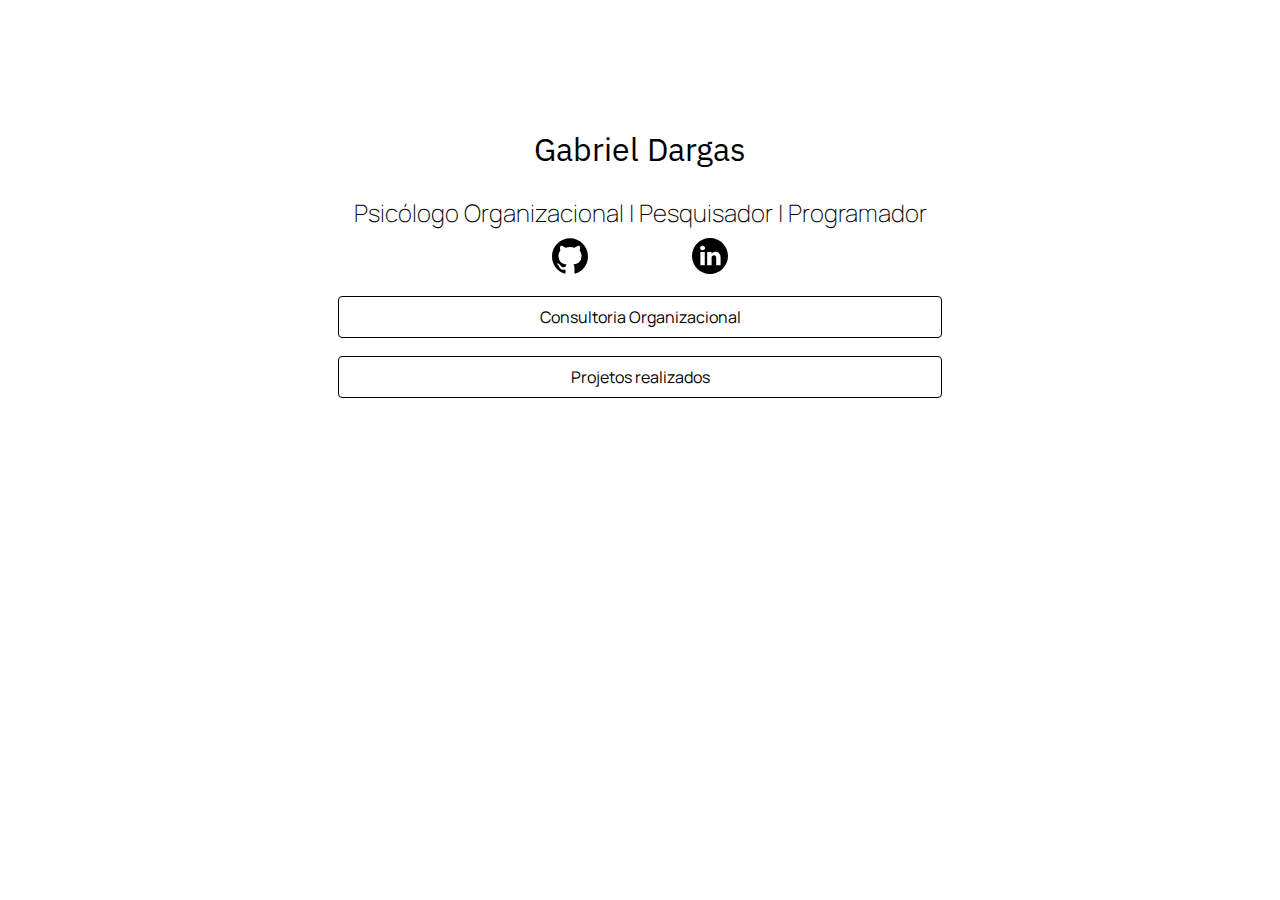
<file: index.html>
<!DOCTYPE html>
<html lang="pt-BR">
  <head>
    <!-- Google tag (gtag.js) -->
    <script
      async
      src="https://www.googletagmanager.com/gtag/js?id=G-28HRJXFGPX"
    ></script>
    <script>
      window.dataLayer = window.dataLayer || [];
      function gtag() {
        dataLayer.push(arguments);
      }
      gtag("js", new Date());

      gtag("config", "G-28HRJXFGPX");
    </script>

    <meta charset="UTF-8" />
    <meta http-equiv="X-UA-Compatible" content="IE=edge" />
    <meta name="viewport" content="width=device-width, initial-scale=1.0" />
    <link rel="preconnect" href="https://fonts.googleapis.com" />
    <link rel="preconnect" href="https://fonts.gstatic.com" crossorigin />
    <link
      href="https://fonts.googleapis.com/css2?family=DM+Sans&family=IBM+Plex+Sans:wght@300&family=Manrope:wght@200;300&display=swap"
      rel="stylesheet"
    />
    <link rel="stylesheet" href="styles.css" />
    <title>Linktree</title>
  </head>
  <body>
    <div class="centralizar">
      <h1>Gabriel Dargas</h1>
      <h2>Psicólogo Organizacional | Pesquisador | Programador</h2>
    </div>

    <div>
      <ul class="social">
        <li>
          <a href="https://github.com/GabrielDargas">
            <img src="/img/github.svg" alt="GitHub" />
          </a>
        </li>

        <li>
          <a href="https://www.linkedin.com/in/gabriel-dargas-86a4bb213/">
            <img src="/img/linkedin.svg" alt="linkedin" />
          </a>
        </li>
      </ul>
    </div>

    <ul class="link-tree">
      <li>
        <a href="/mensuz"> Consultoria Organizacional</a>
      </li>
      <li>
        <a href="http://">Projetos realizados</a>
      </li>
    </ul>
  </body>
</html>
</file>
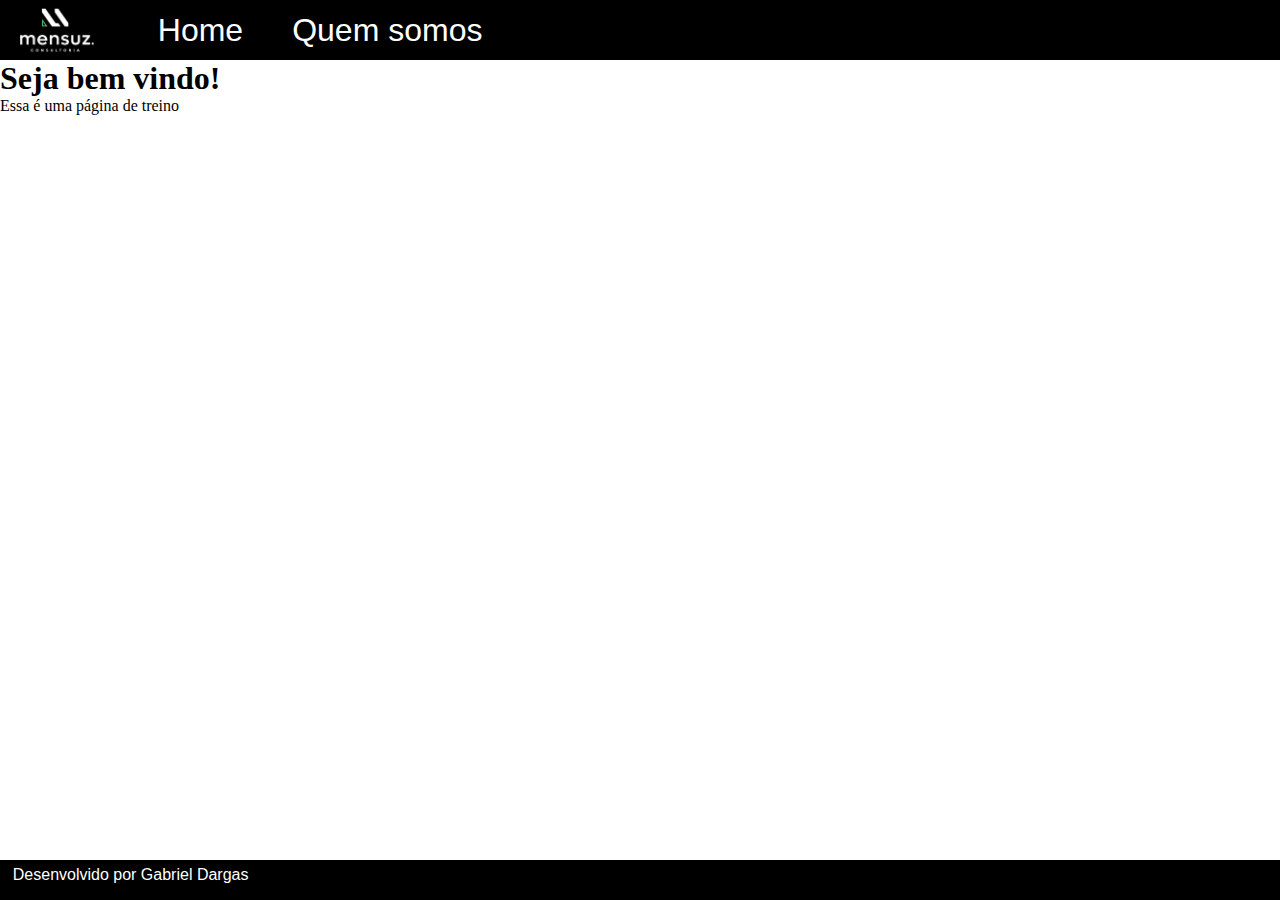
<file: mensuz/index.html>
<!DOCTYPE html>
<html lang="en">
  <head>
    <meta charset="UTF-8" />
    <meta http-equiv="X-UA-Compatible" content="IE=edge" />
    <meta name="viewport" content="width=device-width, initial-scale=1.0" />
    <link rel="stylesheet" href="styles.css" />
    <title>Mensuz</title>
  </head>
  <body>
    <header class="header">
      <img src="/img/Marca_Prancheta 1.png" alt="Logo Mensuz" />
      <nav>
        <a href="index.html">Home</a>
        <a href='quem-somos.html'>Quem somos</a>
      </nav>
    </header>

    <section>
      <article>
        <h1>Seja bem vindo!</h1>
        <p>Essa é uma página de treino</p>
      </article>
    </section>

    <footer>
      <p>Desenvolvido por Gabriel Dargas</p>
    </footer>
    
  </body>
</html>
</file>
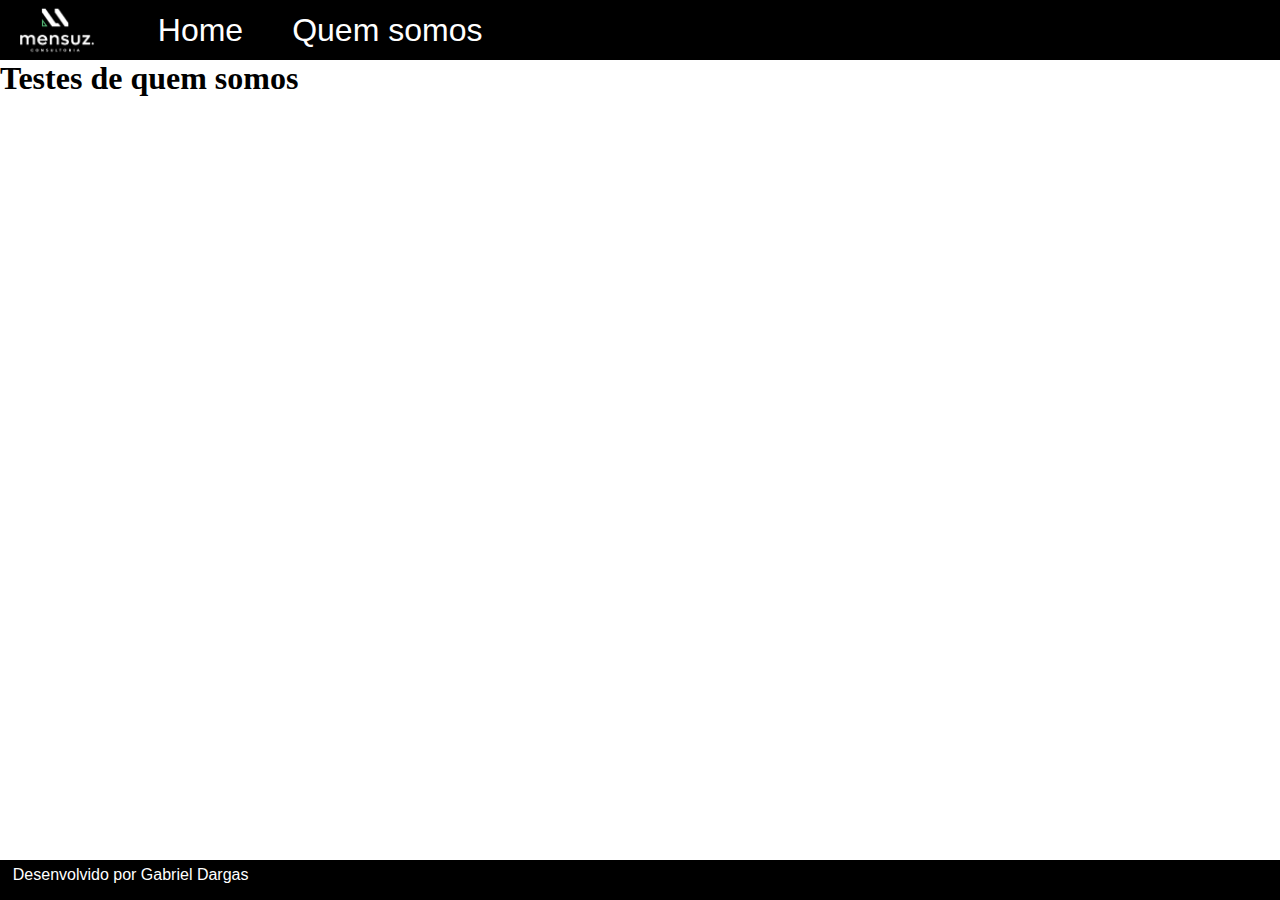
<file: mensuz/quem-somos.html>
<!DOCTYPE html>
<html lang='en'>
<head>
    <meta charset='UTF-8'>
    <meta http-equiv='X-UA-Compatible' content='IE=edge'>
    <meta name='viewport' content='width=device-width, initial-scale=1.0'>
    <link rel='stylesheet' href='styles.css'>
    <title>Quem somos</title>
</head>
<body>
    <header class="header">
        <img src="/img/Marca_Prancheta 1.png" alt="Logo Mensuz" />
        <nav>
          <a href="index.html">Home</a>
          <a href='quem-somos.html'>Quem somos</a>
        </nav>
      </header>

      <h1>Testes de quem somos</h1>


      
    <footer>
        <p>Desenvolvido por Gabriel Dargas</p>
      </footer>
</body>
</html>
</file>
<file: styles.css>
*{
    margin: 0;
    padding: 0;
}


h1{
    font-family: 'IBM Plex Sans', presicav, sans-serif;
    font-style: normal;
    font-weight: 400;
    font-size: 2em;
    margin-bottom: 2%;
}

h2{
    font-family: 'Manrope', sans-serif;
    font-style: normal;
    font-weight: 200;
    font-size: 1.5em;
    margin-top: 0;
}

.centralizar{
    text-align: center;
    margin-top: 10%;
}

.social{
    display: flex;
    justify-content: space-evenly;
    list-style: none;
    margin: 1vh auto;
    width: 30%;
}

.social img{
    width: 4vh;
}

.link-tree{
    list-style: none;
    text-align: center;
    align-items: center;
    margin-left: auto;
    margin-right: auto;
    width: 50%;
}

.link-tree li{
    margin: 2vh;
}

.link-tree li a{
    display: block;
    color: black;
    font-family: 'Manrope', sans-serif;
    font-size: 1rem;
    text-decoration: none;
    border: 0.1vh solid black;
    border-radius: 4px;
    padding: 1vh;
}

.link-tree li img{
    display: inline;
    width: 33%;
    margin: 0;
}
</file>
<file: mensuz/styles.css>
*{
    width: 100%;
    margin: 0;
    padding: 0;
    box-sizing: border-box;
}
.header{
    background-color: #000;
    margin: 0;
    padding: 0;
    display: flex;
    align-items: center;

}

.header nav a{
    vertical-align: middle;
    font-family: 'IBM Plex Sans', presicav, sans-serif;
    font-style: normal;
    text-decoration: none;
    color: black;
    font-weight: 400;
    font-size: 2em;
    margin-left: 5vh;
    color: #FFF;
}

.header nav a:hover{
    color: #1bdd72;
}


.header img{
    width: 06%;
    padding: 0;
    margin: 0.6vh 2vh;
    vertical-align: middle;
}

footer{
    background-color: #000;
    color: #FFF;
    position: absolute;
    bottom: 0;
    height: 2.5rem;
    padding: 0.5% 0 1% 1%;
    font-family: 'IBM Plex Sans', presicav, sans-serif;
}
</file>
